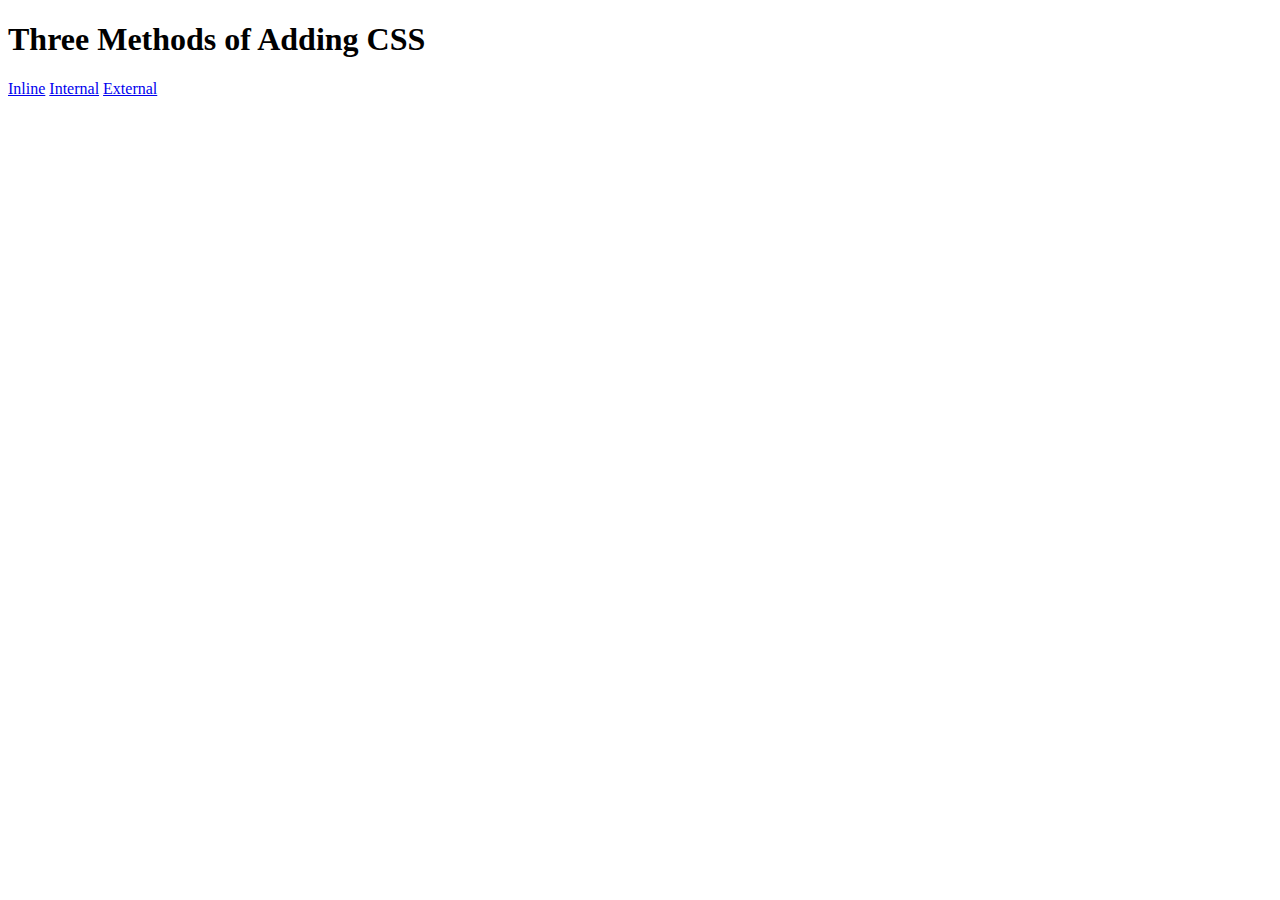
<file: index.html>
<!DOCTYPE html>
<html lang="en">
    <head>
        <title>Adding CSS</title>
        <meta charset="UTF-8">
    </head>
    <body>
        <h1>Three Methods of Adding CSS</h1>
        <a href="./inline.html">Inline</a>
        <a href="./internal.html">Internal</a>
        <a href="./external.html">External</a>
    </body>
</html>
</file>
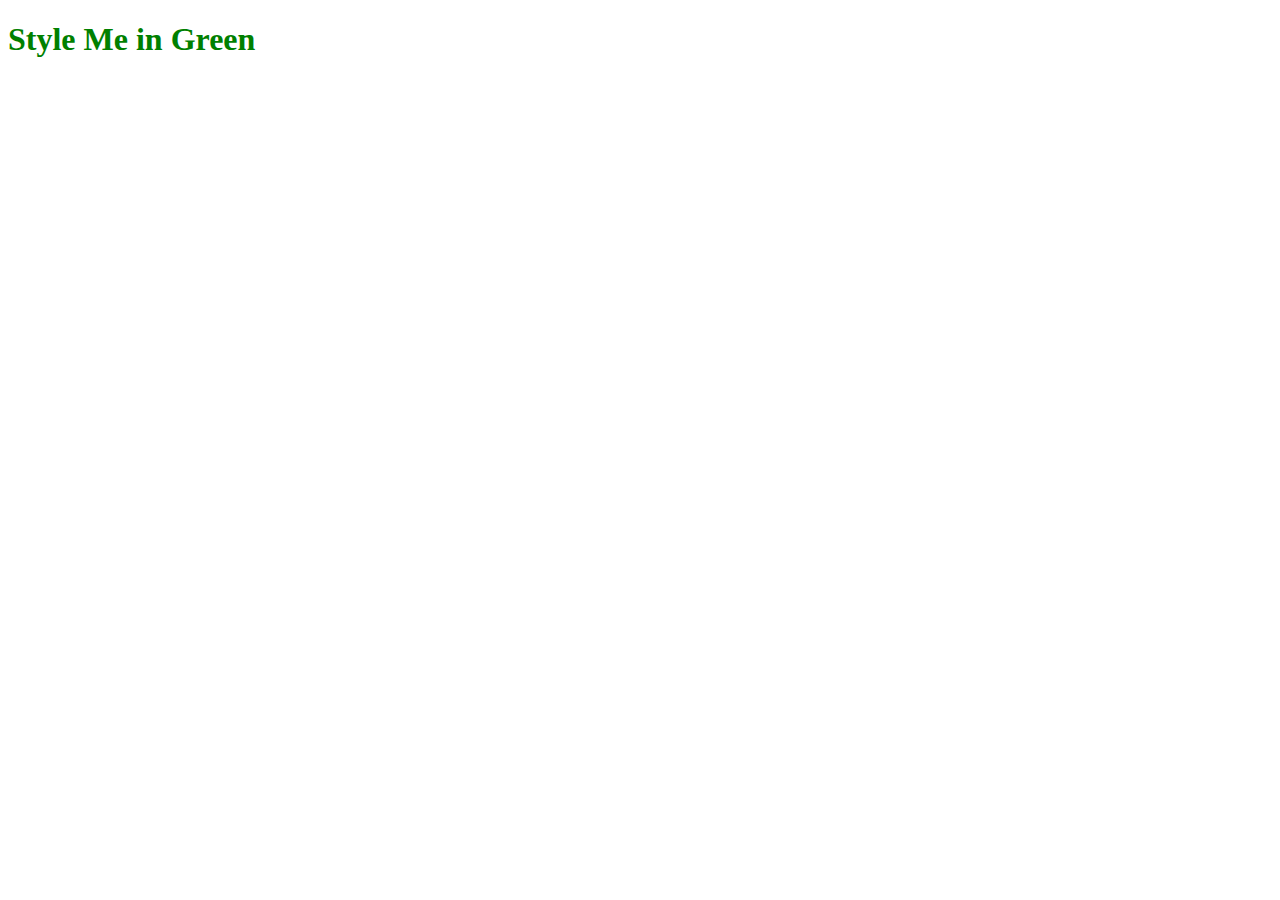
<file: external.html>
<!DOCTYPE html>
<html lang="en">
    <head>
        <link rel="stylesheet" href="./style.css">
        <meta charset="UTF-8">
        <title>External</title>
    </head>
    <body>
        <h1>Style Me in Green</h1>
    </body>
</html>
</file>
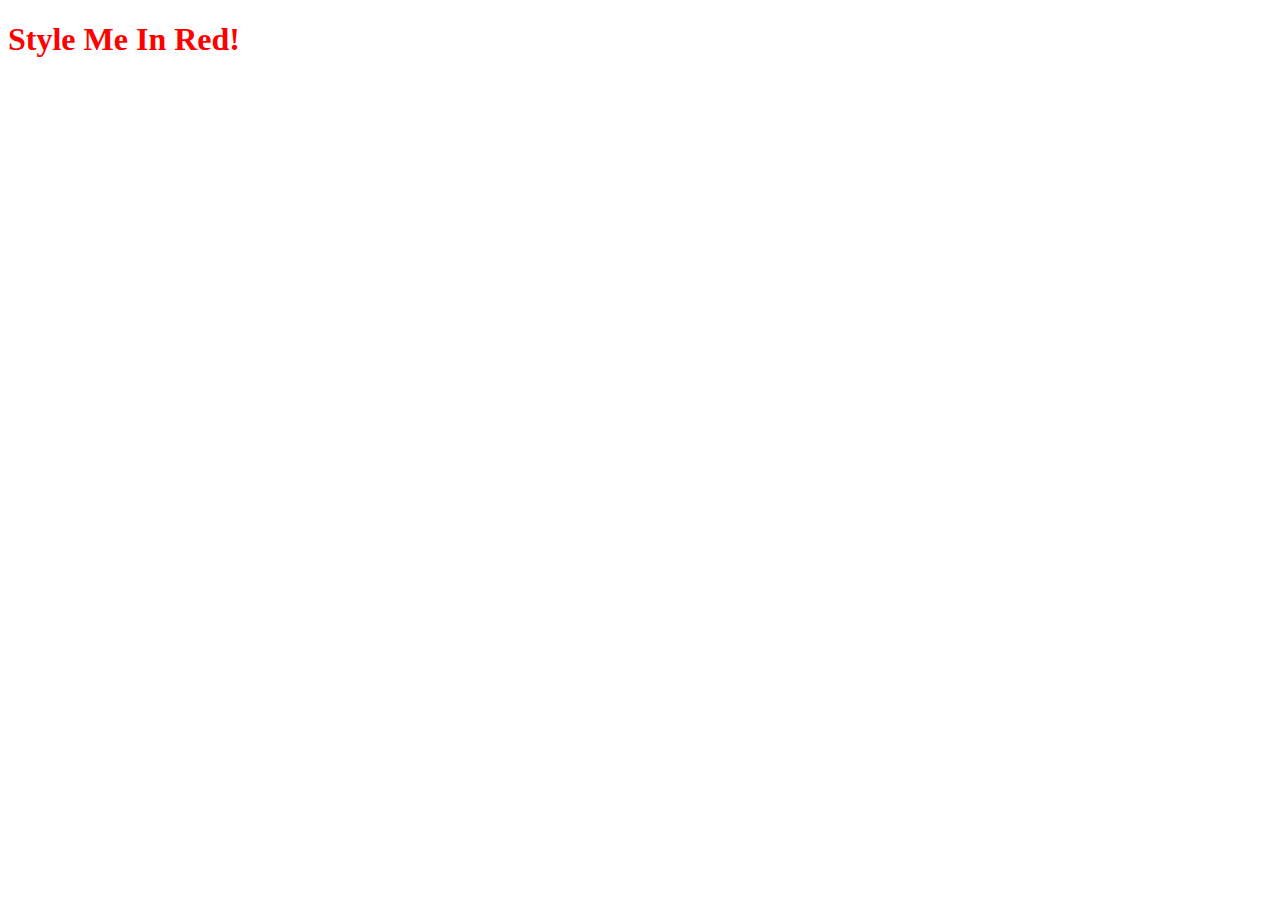
<file: internal.html>
<!DOCTYPE html>
<html lang="en">
    <head>
        <meta charset="UTF-8">
        <title>Internal</title>
        <style>
            h1{color: red;}
        </style>
    </head>
    <body>
        <h1>Style Me In Red!</h1>
    </body>
</html>
</file>
<file: style.css>
h1{ color: green;}
</file>
